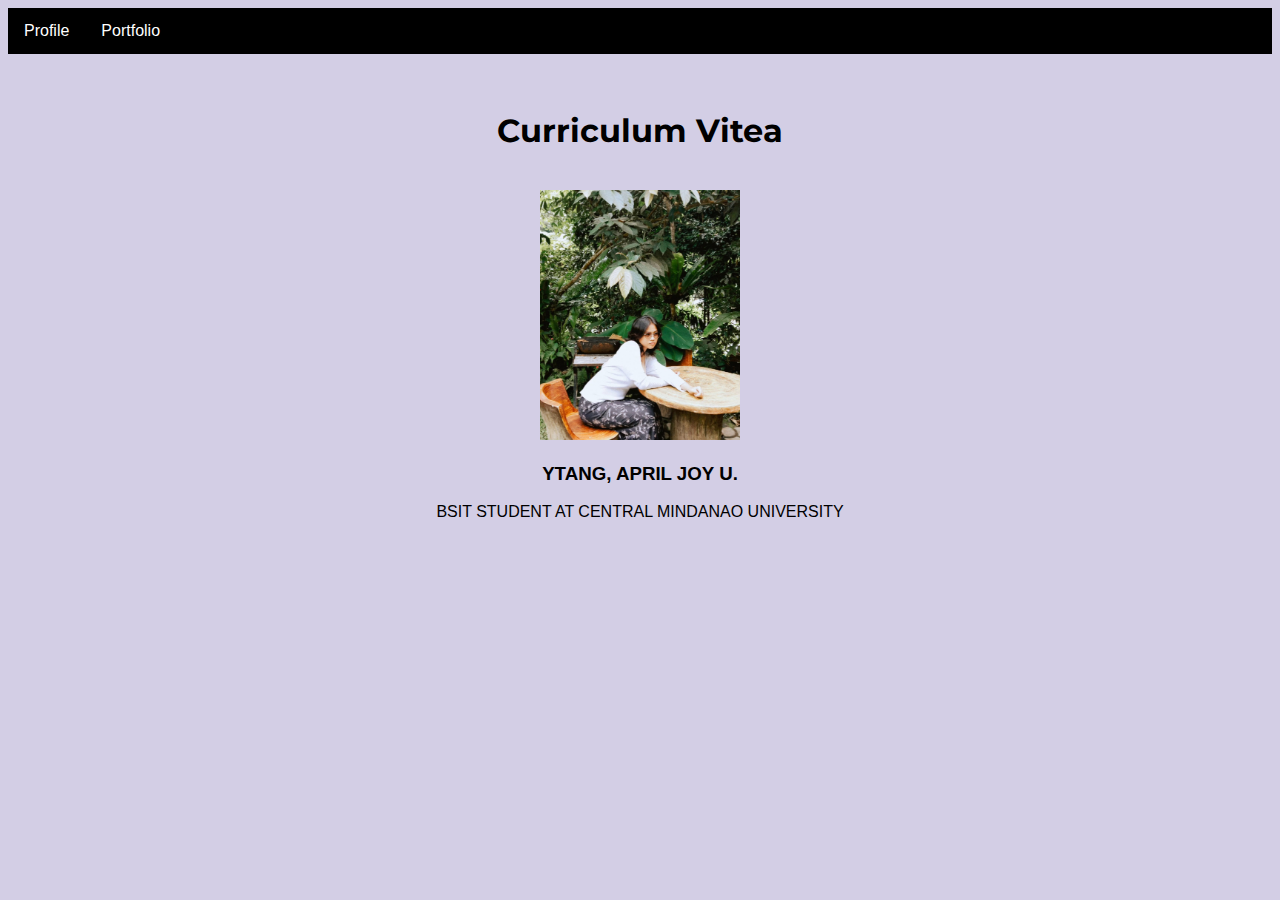
<file: index.html>
<!DOCTYPE html>
<html>
    <link rel="preconnect" href="https://fonts.googleapis.com">
    <link rel="preconnect" href="https://fonts.gstatic.com" crossorigin>
    <link href="https://fonts.googleapis.com/css2?family=Montserrat&display=swap" rel="stylesheet">
    <link rel="stylesheet" href="index.css">
<head>

</head>
<body style="background-color: rgba(184, 175, 212, 0.616);">

<ul>
  <li><a class="active" href="#">Profile</a></li>
  <li><a href="./page2.html">Portfolio</a></li>
</ul>

<br><br>
<center><h1 style="font-family: Montserrat;">Curriculum Vitea</h1></center>
<br>
<center><img src="image.jpg" alt=""width="200"></center>
        <center><h3>YTANG, APRIL JOY U.</h3></center>
        <center><p>BSIT STUDENT AT CENTRAL MINDANAO UNIVERSITY</p></center>

</body>
</html>
</file>
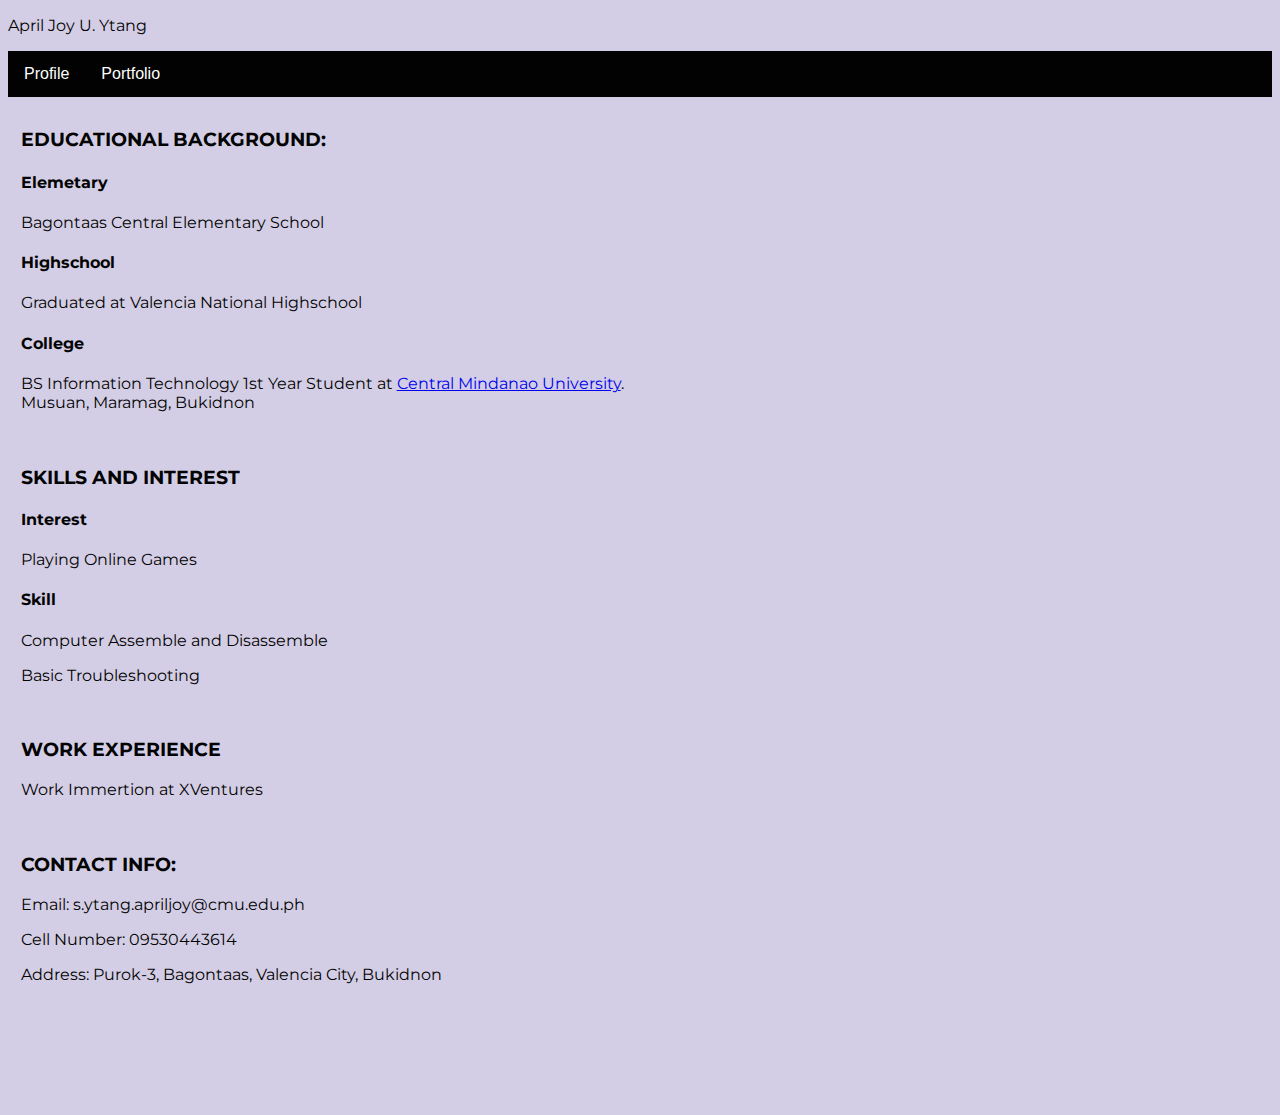
<file: page2.html>
<!DOCTYPE html>
<html>
    <link rel="preconnect" href="https://fonts.googleapis.com">
    <link rel="preconnect" href="https://fonts.gstatic.com" crossorigin>
    <link href="https://fonts.googleapis.com/css2?family=Montserrat&display=swap" rel="stylesheet">
    <link rel="stylesheet" href="page2.css">
<head>
<style>
    
</style>
</head>
<body style="background-color: rgba(184, 175, 212, 0.616);">
<p>April Joy U. Ytang</p>
<ul>
  <li style="float: left; font-family: Arial, Helvetica, sans-serif;" ><a class="active" href="./index.html">Profile</a></li>
  <li style="float: left;font-family: Arial, Helvetica, sans-serif;"><a href="#">Portfolio</a></li>
</ul>
<div>
<h3>
    EDUCATIONAL BACKGROUND:
</h3>
<h4>Elemetary</h4>
<p>
    Bagontaas Central Elementary School <br>

</p>
<h4>Highschool</h4>
<p>
    Graduated at Valencia National Highschool 
</p>
<h4>College</h4>
<p>
    BS Information Technology 1st Year Student at <a href="https://www.cmu.edu.ph/">Central Mindanao University</a>.
    <br>Musuan, Maramag, Bukidnon
</p>
<br>
<h3>
    SKILLS AND INTEREST
</h3>
    <h4>Interest</h4>
        <p>Playing Online Games</p>
       
    <h4>Skill</h4>
       <p>Computer Assemble and Disassemble</p>
       <p>Basic Troubleshooting</p>
<br>
<h3>WORK EXPERIENCE</h3>
        <p>Work Immertion at XVentures</p>
<br>
<h3>
    CONTACT INFO:
</h3>
        <p>Email: s.ytang.apriljoy@cmu.edu.ph</p>
        <p>Cell Number: 09530443614</p>     
        <p>Address: Purok-3, Bagontaas, Valencia City, Bukidnon</p>
</div>

<br><br><br><br><br>

</body>
</html>
</file>
<file: index.css>
h3,h4,h1,li,p{
    color: rgb(0, 0, 0);
    font-family: Arial, Helvetica, sans-serif;
}
ul {
  list-style-type: none;
  margin: 0;
  padding: 0;
  overflow: hidden;
  background-color: #000000;
}

li {
  float: left;
}

li a {
  display: block;
  color: white;
  text-align: center;
  padding: 14px 16px;
  text-decoration: none;
}

li a:hover {
  background-color: #665252;
}
</file>
<file: page2.css>
div{
    padding: 1%;
}
body{
font-family: Montserrat;

}
h3,h4,h1,p,li{
color: rgb(3, 3, 3);
}
ul {
list-style-type: none;
margin: 0;
padding: 0;
overflow: hidden;
background-color: #020202;
}
li a {
display: block;
color: rgb(255, 255, 255);
text-align: center;
padding: 14px 16px;
text-decoration: none;
}

li a:hover {
background-color: #665252;
}
</file>
